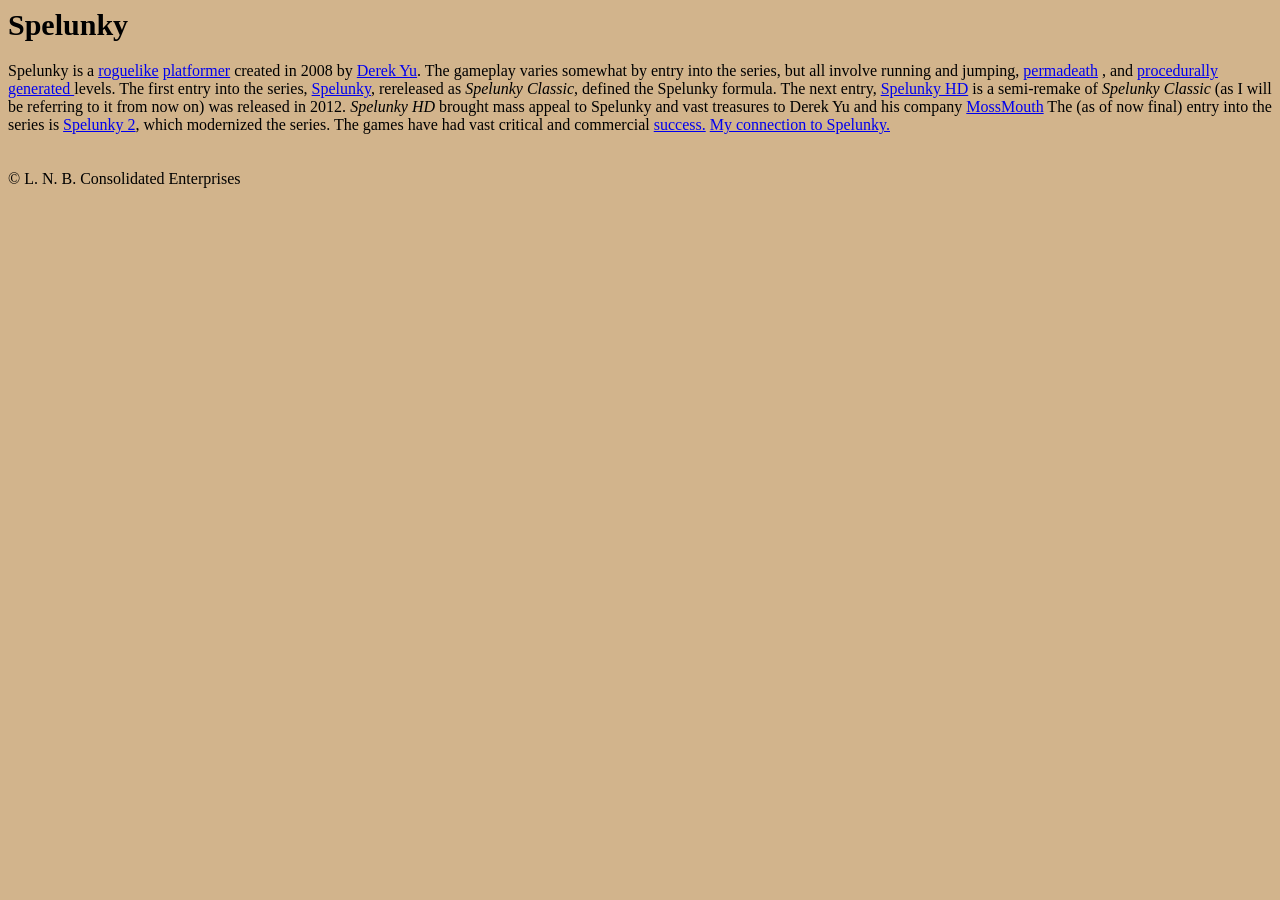
<file: index.html>
<html>
<link rel="stylesheet" href="style.css">
<body>
    <h1>Spelunky</h1>
    <p>
        Spelunky is a <a href = "https://en.wikipedia.org/wiki/Roguelike">roguelike</a> 
        <a href = "https://en.wikipedia.org/wiki/Platformer">platformer</a> created in 2008
        by <a href = "https://en.wikipedia.org/wiki/Derek_Yu">Derek Yu</a>. 
        The gameplay varies somewhat by entry into the series, but all involve 
        running and jumping, <a href = "https://en.wikipedia.org/wiki/Permadeath">permadeath</a>
        , and <a href = "https://en.wikipedia.org/wiki/Procedural_generation">procedurally generated </a>
        levels. The first entry into the series, <a href = "SpelunkyClassic.html">Spelunky</a>, 
        rereleased as <em>Spelunky Classic</em>, defined 
        the Spelunky formula. The next entry, <a href = "SpelunkyHD">Spelunky HD</a> 
        is a semi-remake of <em>Spelunky Classic</em> (as I will be referring to it from 
        now on) was released in 2012. <em>Spelunky HD</em> brought mass appeal to
        Spelunky and vast treasures to Derek Yu and his company <a href = "https://www.mossmouth.com/">MossMouth</a>
        The (as of now final) entry into the series is <a href = "Spelunky2.html">Spelunky 2</a>, which
        modernized the series. The games have had vast critical and 
        commercial <a href = "SpelunkySuccess.html">success.</a> 
        <a href = "LevSpelunky.html">My connection to Spelunky.</a>
        <br>
        <br>
        <br>
        &copy; L. N. B. Consolidated Enterprises
    </p>
</body>
</html>
</file>
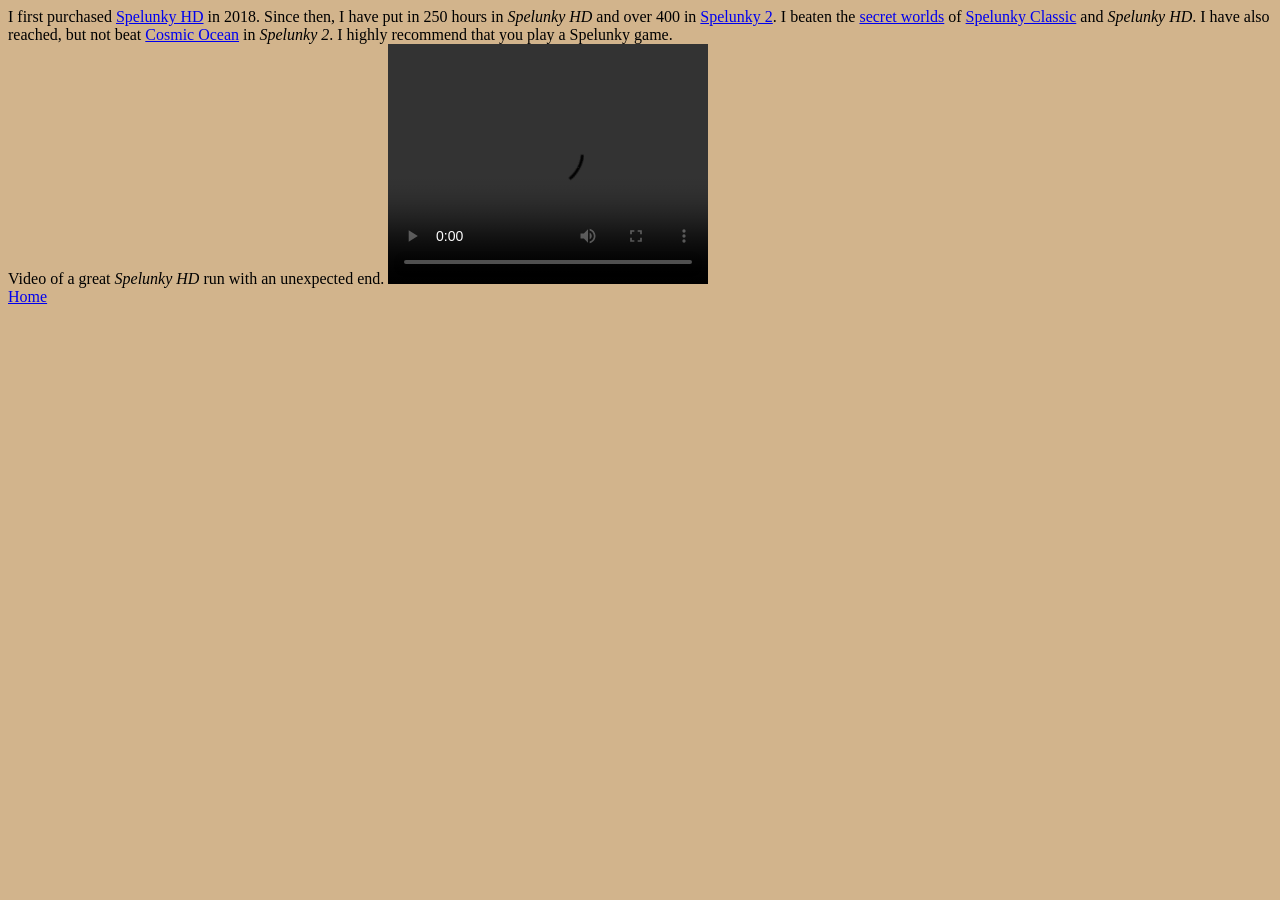
<file: LevSpelunky.html>
<html>
    <link rel="stylesheet" href="style.css">
    <body>
        <p>
            I first purchased <a href = "SpelunkyHD.html">Spelunky HD</a> in 2018. Since then, I have put in
            250 hours in <em>Spelunky HD</em> and over 400 in <a href = "Spelunky2.html">
            Spelunky 2</a>. I beaten the <a href = "SpelunkyClassicSecret.html">secret worlds</a> of 
            <a href = "SpelunkyClassic.html">Spelunky Classic</a> and <em>Spelunky HD</em>. 
            I have also reached, but not beat <a href = "Spelunky2Secret">Cosmic Ocean</a> in 
            <em>Spelunky 2</em>. I highly recommend that you play a Spelunky game.
            <br>
            Video of a great <em>Spelunky HD</em> run with an unexpected end.
            <video width="320" height="240" controls>
                <source src="https://codehs.com/uploads/c483147e611794a9dbaefea5b1c032c9" type="video/mp4">
            </video>
            <br>
            <a href="index.html">Home</a>
        </p>
    </body>
</html>
</file>
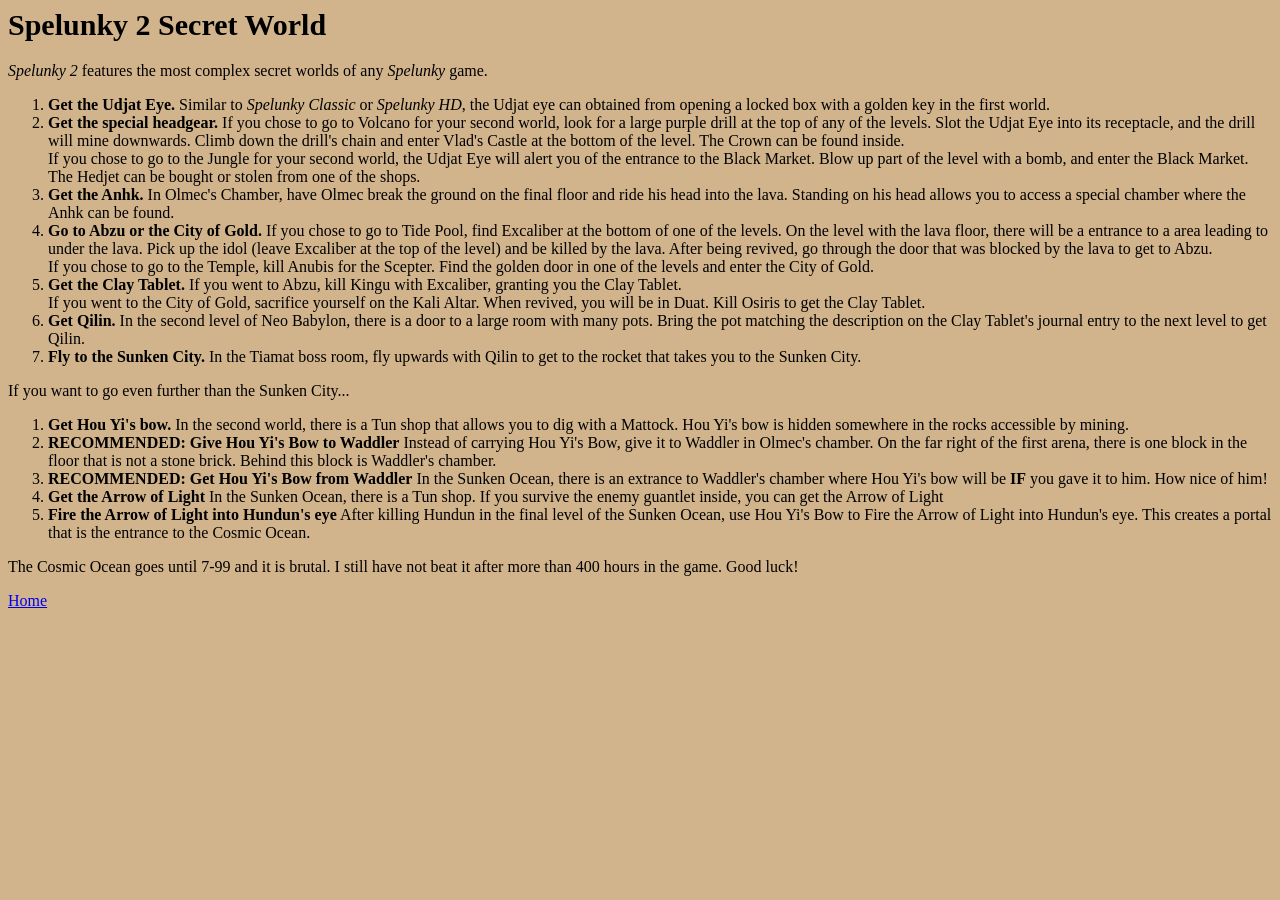
<file: Spelunky2Secret.html>
<html>
    <link rel="stylesheet" href="style.css">
    <body>
        <h1>Spelunky 2 Secret World</h1>
        <p>
            <em>Spelunky 2</em> features the most complex secret worlds of any
            <em>Spelunky</em> game.
        </p>
            <ol>
                <li>
                    <strong>Get the Udjat Eye.</strong> Similar to <em>Spelunky Classic</em>
                    or <em>Spelunky HD</em>, the Udjat eye can obtained from opening
                    a locked box with a golden key in the first world.
                </li>
                <li>
                    <strong>Get the special headgear.</strong> If you chose to go to
                    Volcano for your second world, look for a large purple drill at
                    the top of any of the levels. Slot the Udjat Eye into its 
                    receptacle, and the drill will mine downwards. Climb down the 
                    drill's chain and enter Vlad's Castle at the bottom of the level.
                    The Crown can be found inside. 
                    <br>
                    If you chose to go to the Jungle
                    for your second world, the Udjat Eye will alert you of the 
                    entrance to the Black Market. Blow up part of the level with a bomb,
                    and enter the Black Market. The Hedjet can be bought or stolen from
                    one of the shops.
                </li>
                <li>
                    <strong>Get the Anhk.</strong> In Olmec's Chamber, have Olmec break
                    the ground on the final floor and ride his head into the lava.
                    Standing on his head allows you to access a special chamber where
                    the Anhk can be found.
                </li>
                <li>
                    <strong>Go to Abzu or the City of Gold.</strong> If you chose to go
                    to Tide Pool, find Excaliber at the bottom of one of the
                    levels. On the level with the lava floor, there will be a entrance
                    to a area leading to under the lava. Pick up the idol (leave
                    Excaliber at the top of the level) and be killed by the lava.
                    After being revived, go through the door that was blocked by the
                    lava to get to Abzu. 
                    <br>
                    If you chose to go to the Temple, kill 
                    Anubis for the Scepter. Find the golden door in one of the 
                    levels and enter the City of Gold.
                </li>
                <li>
                    <strong>Get the Clay Tablet.</strong> If you went to Abzu, kill
                    Kingu with Excaliber, granting you the Clay Tablet. 
                    <br>
                    If you 
                    went to the City of Gold, sacrifice yourself on the Kali Altar.
                    When revived, you will be in Duat. Kill Osiris to get the 
                    Clay Tablet.
                </li>
                <li>
                    <strong>Get Qilin.</strong> In the second level of Neo Babylon,
                    there is a door to a large room with many pots. Bring the pot
                    matching the description on the Clay Tablet's journal entry to
                    the next level to get Qilin.
                </li>
                <li>
                    <strong>Fly to the Sunken City.</strong> In the Tiamat boss
                    room, fly upwards with Qilin to get to the rocket that takes you
                    to the Sunken City.
                </li>
            </ol>
            <p>If you want to go even further than the Sunken City...</p>
            <ol>
                <li>
                    <strong>Get Hou Yi's bow.</strong> In the second world, there
                    is a Tun shop that allows you to dig with a Mattock. Hou Yi's
                    bow is hidden somewhere in the rocks accessible by mining.
                </li>
                <li>
                    <strong>RECOMMENDED: Give Hou Yi's Bow to Waddler</strong> Instead
                    of carrying Hou Yi's Bow, give it to Waddler in Olmec's chamber.
                    On the far right of the first arena, there is one block in the
                    floor that is not a stone brick. Behind this block is Waddler's
                    chamber.
                </li>
                <li>
                    <strong>RECOMMENDED: Get Hou Yi's Bow from Waddler</strong> In the 
                    Sunken Ocean, there is an extrance to Waddler's chamber where 
                    Hou Yi's bow will be <strong>IF</strong> you gave it to him. 
                    How nice of him!
                </li>
                <li>
                    <strong>Get the Arrow of Light</strong> In the Sunken Ocean,
                    there is a Tun shop. If you survive the enemy guantlet inside,
                    you can get the Arrow of Light
                </li>
                <li>
                    <strong>Fire the Arrow of Light into Hundun's eye</strong> 
                    After killing Hundun in the final level of the Sunken Ocean,
                    use Hou Yi's Bow to Fire the Arrow of Light into Hundun's
                    eye. This creates a portal that is the entrance to the Cosmic
                    Ocean.
                </li>
            </ol>
            <p> 
                The Cosmic Ocean goes until 7-99 and it is brutal. I still have
                not beat it after more than 400 hours in the game. Good luck!
            </p>
        <a href="index.html">Home</a>
    </body>
</html>
</file>
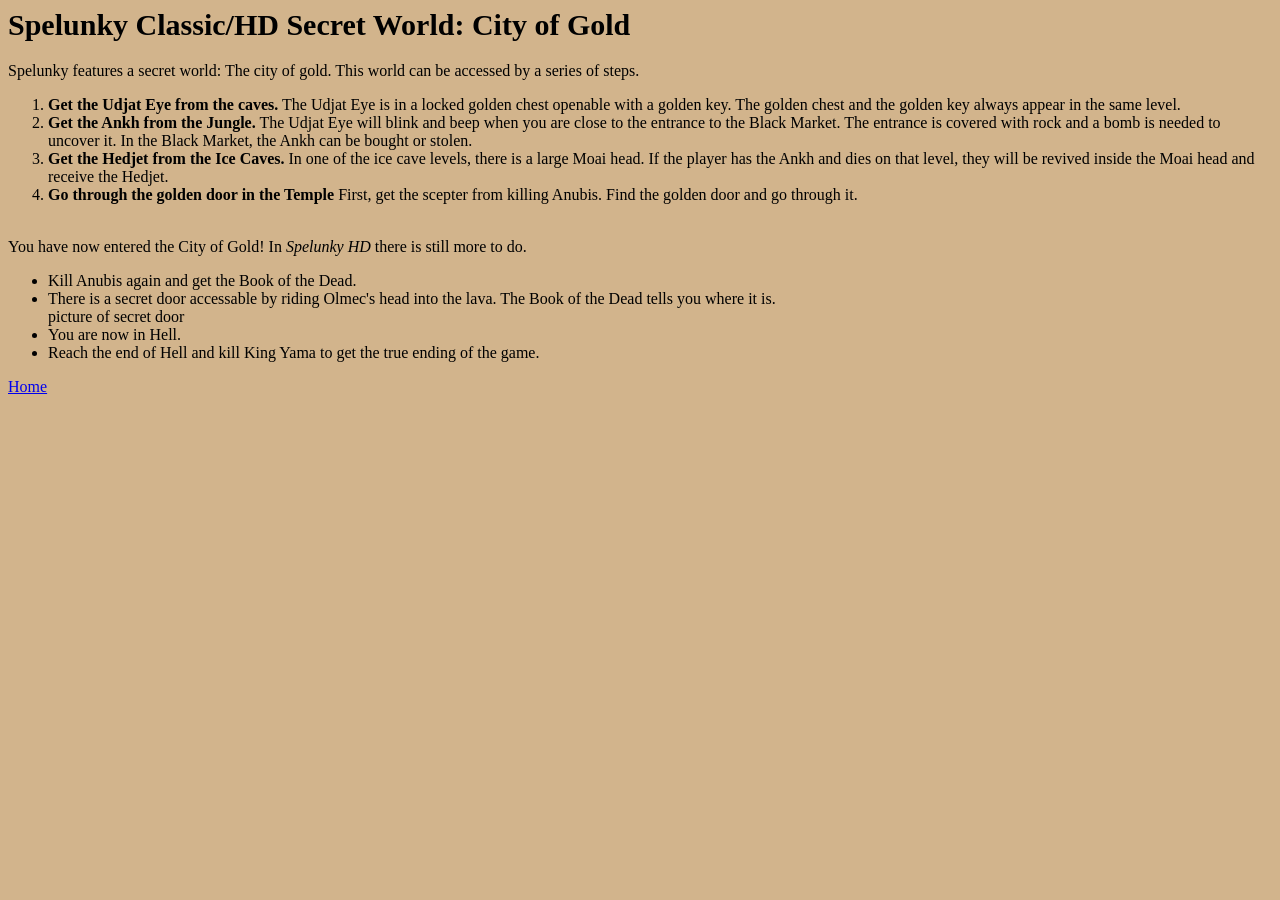
<file: SpelunkyClassicSecret.html>
<html>
    <link rel="stylesheet" href="style.css">
    <body>
        <h1>Spelunky Classic/HD Secret World: City of Gold</h1>
        <p>
            Spelunky features a secret world: The city of gold. This world
            can be accessed by a series of steps.
            <ol>
                <li>
                    <strong>Get the Udjat Eye from the caves.</strong> 
                    The Udjat Eye is in a locked golden chest openable 
                    with a golden key. The golden chest and the golden key always appear in
                    the same level.
                </li>
                <li>
                    <strong>Get the Ankh from the Jungle.</strong> The
                    Udjat Eye will blink and beep when you are close to 
                    the entrance to the Black Market. The entrance is
                    covered with rock and a bomb is needed to uncover it.
                    In the Black Market, the Ankh can be bought or stolen.
                </li>
                <li>
                    <strong>Get the Hedjet from the Ice Caves.</strong>
                    In one of the ice cave levels, there is a large Moai
                    head. If the player has the Ankh and dies on that level,
                    they will be revived inside the Moai head and receive the
                    Hedjet.
                </li>
                <li>
                    <strong>Go through the golden door in the Temple</strong>
                    First, get the scepter from killing Anubis. Find the
                    golden door and go through it.
                </li>
            </ol>
            <br>
            You have now entered the City of Gold! In <em>Spelunky HD</em>
            there is still more to do. 
            <ul>
                <li>Kill Anubis again and get the Book of the Dead.</li>
                <li>There is a secret door accessable by riding Olmec's
                head into the lava. The Book of the Dead tells you 
                where it is.</li>
                picture of secret door
                <li>You are now in Hell.</li>
                <li>Reach the end of Hell and kill King Yama to get the 
                true ending of the game.</li>
            </ul>
            <a href="index.html">Home</a>
        </p>
    </body>
</html>
</file>
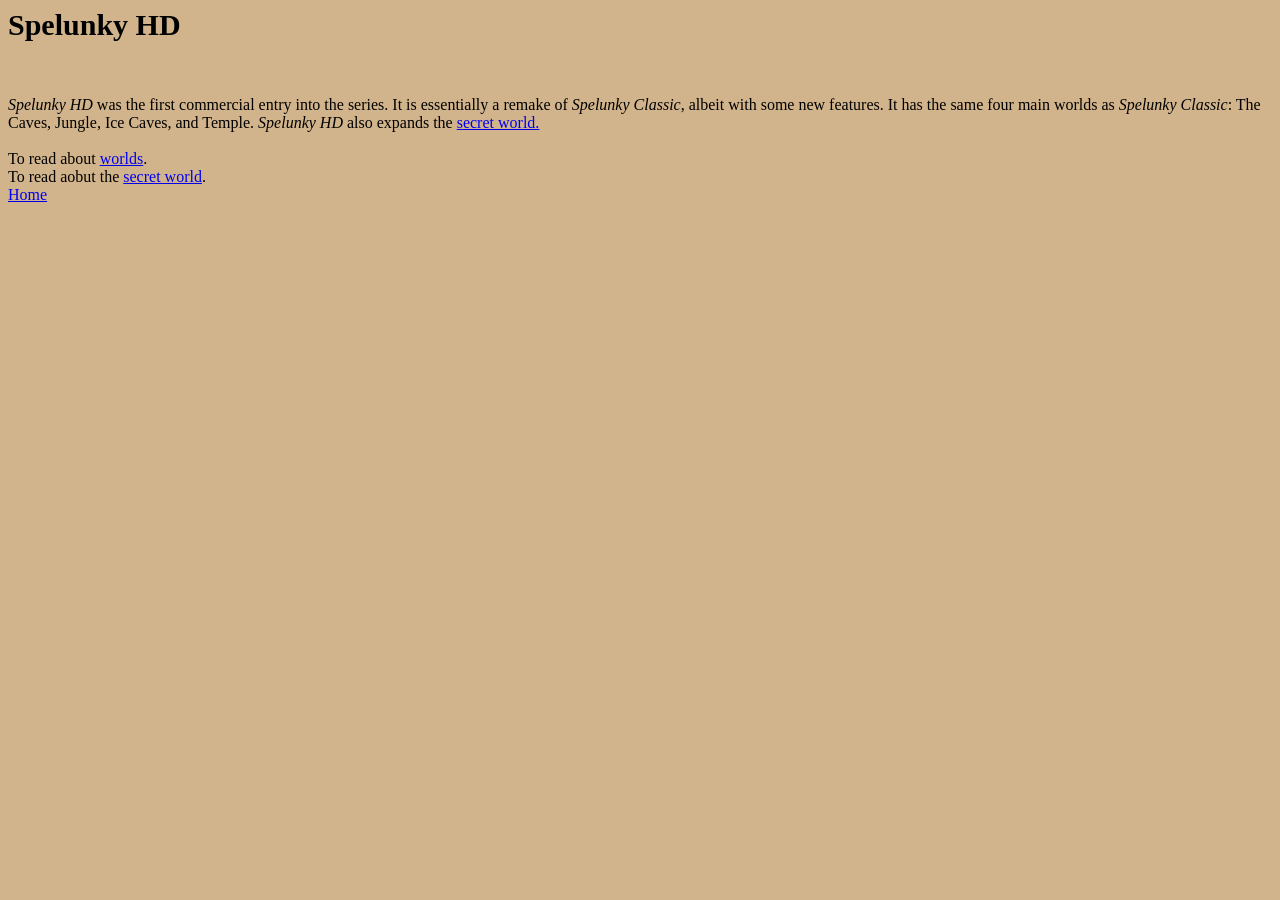
<file: SpelunkyHD.html>
<html>
    <link rel="stylesheet" href="style.css">
    <body>
        <h1>Spelunky HD</h1>
        <br>
        <p>
            <em>Spelunky HD</em> was the first commercial entry into the 
            series. It is essentially a remake of <em>Spelunky Classic</em>,
            albeit with some new features. It has the same four main worlds
            as <em>Spelunky Classic</em>: The Caves, Jungle, Ice Caves, and Temple.
            <em>Spelunky HD</em> also expands the <a href = "SpelunkyClassicSecret.html">
            secret world.</a>
            <br>
            <br>
            To read about <a href = "SpelunkyClassic.html">worlds</a>.
            <br>
            To read aobut the <a href = "SpelunkyClassicSecret.html">secret world</a>.
            </a>
            <br>
            <a href = "index.html">Home</a>
        </p>
    </body>
</html>
</file>
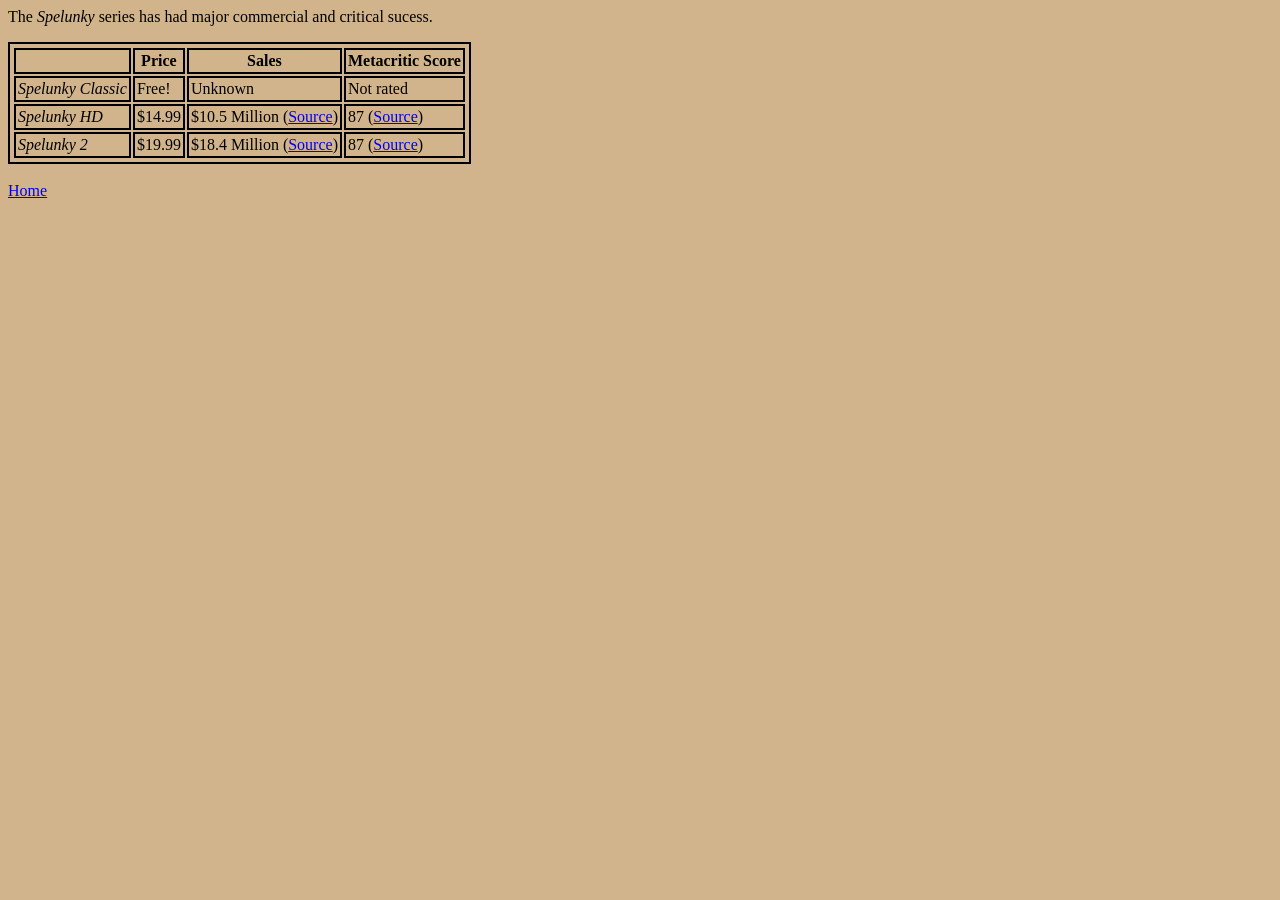
<file: SpelunkySuccess.html>
<html>
    <link rel="stylesheet" href="style.css">
    <body>
        <p>The <em>Spelunky</em> series has had major commercial and critical sucess.</p>
        <table>
            <tr>
                <th> </th>
                <th>Price</th>
                <th>Sales</th>
                <th>Metacritic Score</th>
            </tr>
            <tr>
                <td><em>Spelunky Classic</em></td>
                <td>Free!</td>
                <td>Unknown</td>
                <td>Not rated</td>
            </tr>
            <tr>
                <td><em>Spelunky HD</em></td>
                <td>$14.99</td>
                <td>$10.5 Million (<a href = "https://steam-revenue-calculator.com/app/239350/spelunky">Source</a>)</td>
                <td>87 (<a href = "https://www.metacritic.com/game/spelunky/">Source</a>)</td>
            </tr>
            <tr>
                <td><em>Spelunky 2</em></td>
                <td>$19.99</td>
                <td>$18.4 Million (<a href = "https://steam-revenue-calculator.com/app/239350/spelunky">Source</a>)</td>
                <td>87 (<a href = "https://www.metacritic.com/game/spelunky-2/">Source</a>)</td>
            </tr>
        </table>
        <br>
        <a href="index.html">Home</a>
    </body>
</html>
</file>
<file: style.css>
body{
    background-color:tan;
}

h1{
    font-family:georgia;
    font-size:30px;
}

p{
    font-family:"Times New Roman", times;
}
table, th, td{
    border-width:2px;
    border-color:black;
    border-style:solid;
    padding:2px;
}
img{
    height:200px;
}
</file>
